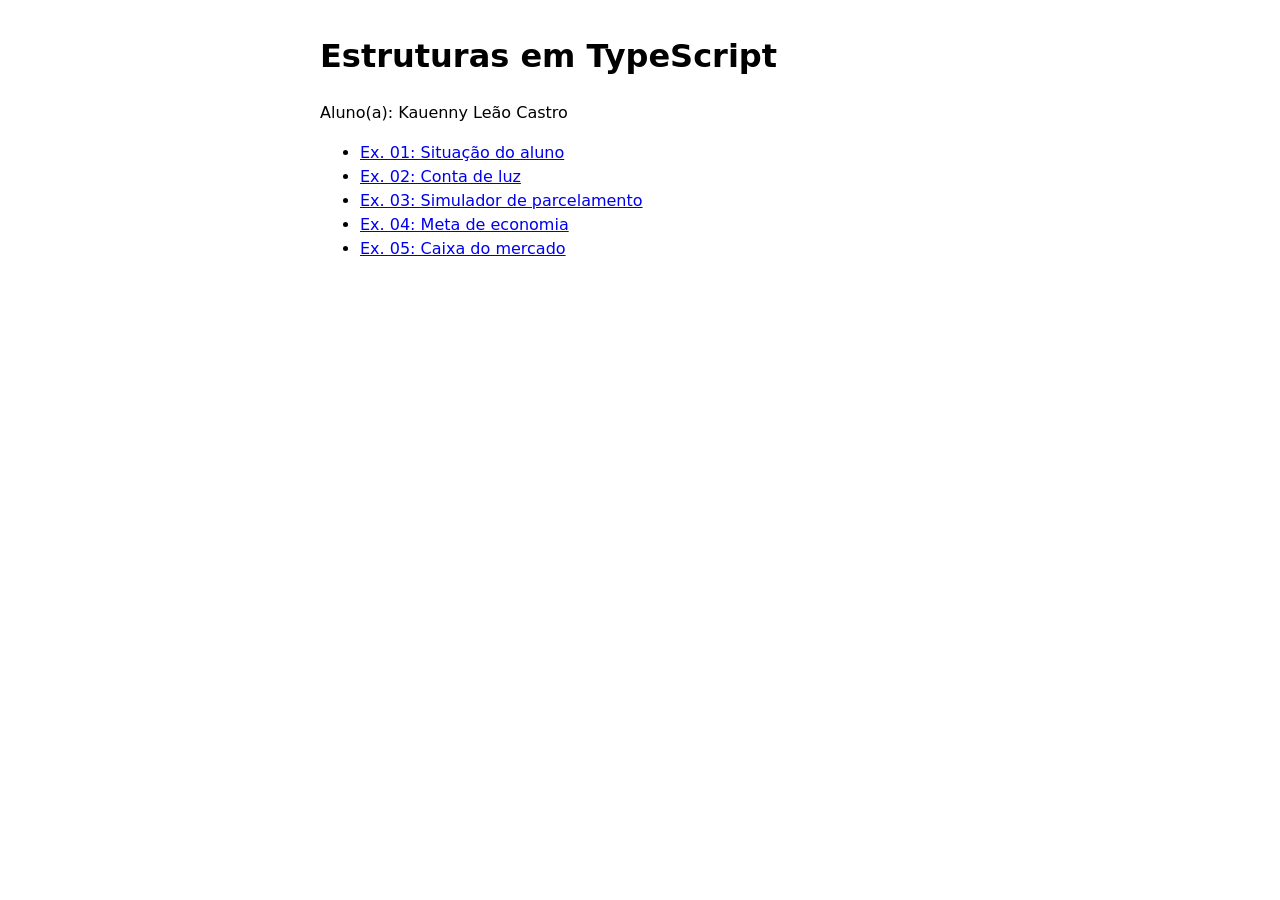
<file: index.html>
<!DOCTYPE html>
<html lang="pt-br">
<head>
  <meta charset="UTF-8">
  <meta name="viewport" content="width=device-width, initial-scale=1.0">
  <title>Atividade: Estruturas em TypeScript</title>
  <link rel="stylesheet" href="style.css">
</head>
<body>
  <h1>Estruturas em TypeScript</h1>
  <p>Aluno(a): Kauenny Leão Castro</p>
  <ul>
    <li><a href="ex01/index.html">Ex. 01: Situação do aluno</a></li>
    <li><a href="ex02/index.html">Ex. 02: Conta de luz</a></li>
    <li><a href="ex03/index.html">Ex. 03: Simulador de parcelamento</a></li>
    <li><a href="ex04/index.html">Ex. 04: Meta de economia</a></li>
    <li><a href="ex05/index.html">Ex. 05: Caixa do mercado</a></li>
  </ul>
</body>
</html>
</file>
<file: style.css>
body {
  font-family: system-ui, sans-serif;
  max-width: 640px;
  margin: 2rem auto;
  padding: 0 1rem;
  line-height: 1.5;
}

label {
  display: block;
  margin-top: 0.75rem;
  font-weight: 600;
}

input,
select,
textarea,
button {
  font: inherit;
  padding: 0.4rem 0.6rem;
  margin-top: 0.25rem;
}

button {
  margin-top: 1rem;
  cursor: pointer;
}

#resultado {
  margin-top: 1.5rem;
  padding: 1rem;
  border-radius: 8px;
  background: #f1f3f5;
  white-space: pre-line;
}

.sucesso { background: #d3f9d8 !important; }
.alerta  { background: #fff3bf !important; }
.erro    { background: #ffe3e3 !important; }

table { border-collapse: collapse; margin-top: 1rem; }
th, td { border: 1px solid #ccc; padding: 0.3rem 0.8rem; text-align: right; }
</file>
